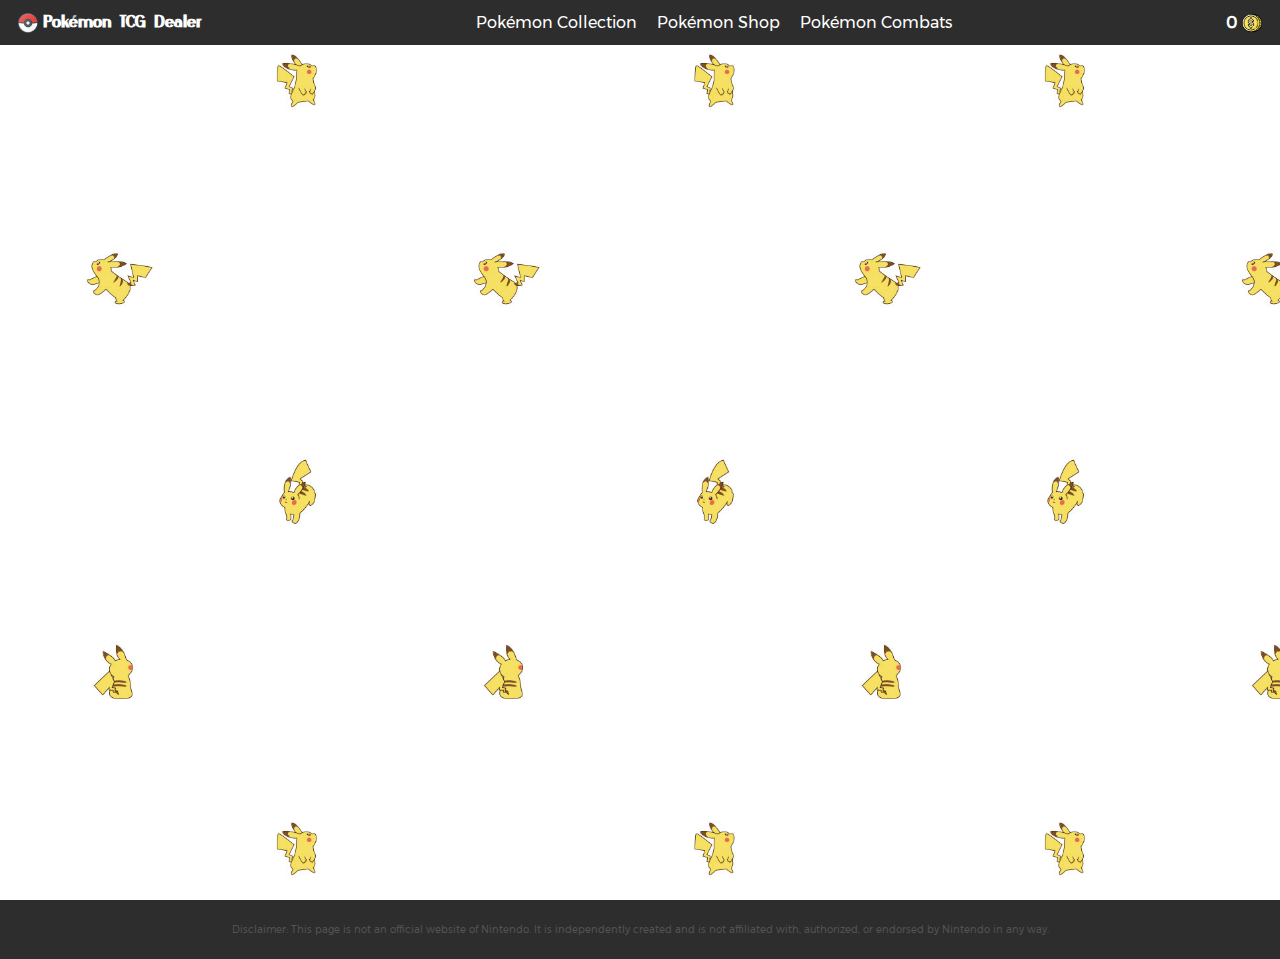
<file: index.html>
<!DOCTYPE html>
<html lang="es">

<head>
    <meta charset="UTF-8">
    <meta name="viewport" content="width=device-width, initial-scale=1.0">
    <title>Pokemong TCG Dealer</title>
    <link rel="icon" href="/ASSETS/images/pokeball.png" type="image/png">
    <link rel="stylesheet" href="/CSS/styles.css">
    <link rel="stylesheet" href="/CSS/pokemon-sets.css">
    <link rel="stylesheet" href="/CSS/shop-menu-styles.css">
    <link rel="stylesheet" href="/CSS/combats-menu.css">
    <link rel="stylesheet" href="/CSS/combat.css">
</head>

<body>
    

</body>
<script src="/JS/mainPageController.js" type="module"></script>

</html>
</file>
<file: CSS/styles.css>
:root {
  --font-general: "Gontserrat", "Outfit", "Roboto Condensed", "Bebas Neue",
    "Roboto Condensed", sans-serif;
  --font-title-1: "Loly Lane", sans-serif;
  --font-title-2: "Londrina Sketch", sans-serif;
  --color-1: #04bfad;
  --color-2: #04d9b2;
  --color-3: #f2e96b;
  --color-4: #f24c3d;
  --color-5: white;
  --color-6: #0d0d0d;
}

@font-face {
  font-family: "Half Awake";
  src: url("/ASSETS/fonts/half_awake/Half Awake Trial-SVG.otf") format("opentype");
}

@font-face {
  font-family: "Gontserrat";
  src: url("/ASSETS/fonts/gontserrat/Gontserrat-Regular.ttf") format("truetype");
}

@font-face {
  font-family: "Comforta";
  src: url("/ASSETS/fonts/comfortaa/Comfortaa-Regular.ttf") format("truetype");
}

@font-face {
  font-family: "Loly Lane";
  src: url("/ASSETS/fonts/loly_lane/LOLY\ LANE.otf") format("truetype");
}

@font-face {
  font-family: "Made Tommy";
  src: url("/ASSETS/fonts/made_tommy/MADE\ TOMMY\ Regular_PERSONAL\ USE.otf") format("truetype");
}

body,
html {
  height: 100%;
  padding: 0;
  margin: 0;
  font-family: var(--font-general);
  background-color: var(--color-6);
}

header,
footer {
  width: 100vw;
  box-sizing: border-box;
  background-color: #2d2d2d;
  color: var(--color-5);
}

header {
  display: flex;
  flex-direction: row;
  align-items: center;
  justify-content: space-between;
  position: fixed;
  top: 0;
  left: 0;
  z-index: 20;
  height: 5vh;
  gap: 20px;
  padding: 2vh;
  font-size: clamp(0.25rem, 2.5vw, 1rem);
}

header #page-title {
  display: flex;
  align-items: center;
  gap: 5px;
  margin: 0;
}

header h3 {
  font-family: var(--font-title-1);
  margin: 0;
  font-size: clamp(0.5rem, 3vw, 1.2rem);
}

header img {
  width: 20px;
}

header ul {
  display: flex;
  align-items: center;
  justify-content: center;
  flex-direction: row;
  gap: 20px;
  margin: 0;
  padding: 0;
  list-style: none;
}

header a {
  text-decoration: none;
  color: var(--color-5);
  cursor: pointer;
  text-align: center;
}

header a:hover {
  text-decoration: underline;
}

footer {
  padding: 1vw;
  display: flex;
  justify-content: center;
  align-items: center;
}
footer p {
  font-size: .8vw;
  color: #535353;
}
#coins-notification-container {
  position: absolute;
  top: 0;
  right: 5vh;
  width: 20vw;
  height: 100%;
  display: flex;
  align-items: center;
  justify-content: end;
}

#coins-notification-container p {
  margin: 0;
  color: black;
  animation: addIcons 1s ease forwards;
  z-index: 10;
}

@keyframes addIcons {
  0% {
    color: transparent;
    transform: translateY(7vh);
  }
  
  50% {
    color: black
  }
  
  100% {
    color: transparent;
    transform: translateY(0);
  }
}

#coins-panel {
  display: flex;
  flex-direction: row;
  gap: 5px;
  color: white;
  font-weight: bold;
  height: 100%;
  align-items: center;
}

#coins-panel p {
  margin: 0;
}

main {
  flex-direction: column;
  flex: 1;
  box-sizing: border-box;
  justify-content: center;
  align-items: center;
  background-color: var(--color-5);
  padding-top: 5vh;
  min-height: 100vh;
  background-image: url("../ASSETS/images/a1TKOxQ.jpeg");
  background-size: 60vw 60vw;
  animation: moverFondo 30s linear infinite;
}
@keyframes moverFondo {
  0% {
    background-position: 0 0;
  }
  100% {
    background-position: -60vw -60vw;
  }
}
h1 {
  font-family: var(--font-title-1);
  font-size: 4vw;
}

footer {
  bottom: 0;
  right: 0;
}

#collection-grid {
  display: grid;
  width: 100%;
  grid-template-columns: repeat(auto-fit, 150px);
  gap: 20px;
}

#load-modal {
  position: absolute;
  top: 0;
  left: 0;
  z-index: 1000;
  width: 100vw;
  height: 100vh;
  display: flex;
  justify-content: center;
  align-items: center;
}

.selectable {
  transition: transform 0.2s ease-in-out;
  transform: scale(1) translateY(0);
  cursor: pointer;
}

.selectable:hover {
  transform: scale(1.05) translateY(-1px);
}

.selectable:active {
  transform: scale(1) translateY(0);
}

button {
  background-color: white;
  border-radius: 5px;
  border: 0;
  cursor: pointer;
  outline: 2px solid black;
  font-family: var(--font-general);
  padding: 1vw;
  font-size: 1vw;
  transition: background-color 0.2s ease-in-out, color 0.2s ease-in-out;
}

button:hover {
  background-color: black;
  color: white;
}

button:active {
  background-color: rgb(209, 209, 209);
  color: rgb(95, 95, 95);
}

.disabled-button {
  color: gray;
  background-color: rgba(255, 255, 255, 0.476);
  outline: 0;
}

.disabled-button:hover {
  color: gray;
  background-color: rgba(255, 255, 255, 0.476);
  outline: 0;
}

select {
  cursor: pointer;
  font-size: 1.2vw;
}

.loading-modal {
  position: fixed;
  box-sizing: border-box;
  top: 0;
  left: 0;
  width: 100vw;
  height: 100vh;
  display: flex;
  justify-content: center;
  align-items: center;
  background-color: rgba(0, 0, 0, 0.687);
  color: white;
  z-index: 100;
  overflow: hidden;
}

.loading-modal p {
  font-size: 3vw;
}

.loading-modal img {
  width: 70px;
  display: none;
}

#change-page-buttons {
  display: flex;
  justify-content: center;
  align-items: center;
  gap: 1vw;
  padding: 1vw;
  background-color: rgb(150, 150, 150);
  border-radius: 10px;
}

#change-page-buttons a {
  text-decoration: none;
  color: black;
  cursor: pointer;
  color: white;
  font-size: 1.2vw;
}

#change-page-buttons button {
  font-size: 1vw;
  padding: 1vw;
}

#change-page-buttons a:hover {
  color: rgb(55, 55, 55);
}

#change-page-buttons #current-page {
  font-weight: bold;
  text-decoration: underline;
}

.top-panel {
  display: flex;
  position: relative;
  height: 30vw;
  max-height: 40vh;
  width: 100%;
  justify-content: center;
  align-items: center;
  overflow: hidden;
  color: #2d2d2d;
}

.top-panel h1 {
  font-size: 2.5vw;
}

.disabled {
  display: none;
}

.menu {
  width: 100%;
  height: 100%;
}

@media (max-width: 900px) {
  header {
    position: relative;
    flex-direction: column;
    height: auto;
    z-index: 0;
  }

}

@media (min-width: 901px) {
  .menu {
    padding: 2vh 10vw;
    box-sizing: border-box;
  }
}
</file>
<file: CSS/pokemon-sets.css>
#pokemon-sets-menu {
  display: flex;
  flex-direction: column;
  width: 100%;
}

#select-set-submenu {
  position: relative;
  display: flex;
  flex-direction: column;
  justify-content: center;
  align-items: center;
}

#sets-grid {
  display: grid;
  box-sizing: border-box;
  justify-content: center;
  align-items: center;
  width: 100%;
  gap: 20px;
  padding: 20px;
  grid-template-columns: repeat(5, 1fr);
  grid-auto-rows: 200px;
}

.set-title {
  position: relative;
  display: flex;
  box-sizing: border-box;
  width: 100%;
  height: 100%;
  padding: 20px;
  border: 3px solid black;
  border-radius: 10px;
  background-color: white;
}

.set-title img {
  width: 100%;
  object-fit: scale-down;
}

.set-cards {
  position: absolute;
  right: 5%;
  bottom: 1%;
  font-weight: bold;
  background-color: white;
  border-radius: 1vw;
  padding: 0.2vw;
}

/* Set Info */

#pokemon-set-info #info {
  display: grid;
  grid-template-columns: 40vw 60vw;
  grid-template-rows: 25vh;
  flex-direction: row;
  align-items: center;
  overflow: hidden;
}

#info #right-panel-info {
  display: flex;
  box-sizing: border-box;
  flex-direction: column;
  align-items: start;
  justify-content: center;
  gap: 5px;
  background-color: rgba(255, 255, 255, 0.808);
  padding: 2vw;
  width: 30%;
  height: 80%;
  border-radius: 1vw;
}

#info > img {
  width: 100%;
  min-width: 200px;
  max-width: 20vw;
  height: 100%;
  max-height: 25vh;
  object-fit: contain;
  image-rendering: optimizeSpeed;
  justify-self: center;
  align-self: center;
}

#info h3 {
  margin: 0;
}

#info h4 {
  margin: 0;
}

#right-panel-info img {
  height: 30px;
  width: 30px;
  object-fit: contain;
}

#collection {
  position: relative;
  display: flex;
  flex-direction: column;
  gap: 2vw;
  padding: 2vw;
  overflow: hidden;
  box-sizing: border-box;
  align-items: center;
}

#collection #filter {
  display: flex;
  flex-direction: row;
  /* background-color: rgb(116, 116, 116); */
  gap: 10px;
}

#filter p {
  margin: 0;
  font-size: 1.2vw;
}

#collection #collection-grid {
  display: grid;
  width: 100%;
  gap: 2vw;
  grid-template-columns: repeat(5, 1fr);
  justify-content: center;
}

.pokemon-card {
  position: relative;
  display: flex;
  width: 100%;
  height: 100%;
  justify-content: center;
}

.pokemon-card img {
  width: 100%;
}

.pokemon-card .card-number-text {
  position: absolute;
  /* background-color: white; */

  color: white;
  bottom: 0;
  right: 0;
  text-align: center;
  margin: 0 5%;
  font-size: 1vw;
  font-weight: bold;
}

#card-modal-parent {
  position: fixed;
  top: 0;
  left: 0;
  width: 100vw;
  height: 100vh;
  display: flex;
  justify-content: center;
  align-items: center;
  box-sizing: border-box;
  background-color: rgba(0, 0, 0, 0.808);
  padding: 60px 10vw 10vh 10vw;
}

#card-modal-parent img {
  width: 100%;
  max-width: 70vw;
  max-height: 70vh;
  object-fit: scale-down;
}

#card-modal-close-button {
  position: absolute;
  top: 60px;
  width: 20vw;
  height: 5vh;
  font-weight: bold;
  font-size: 1.2em;
}

#go-back-button {
  position: fixed;
  top: 10vh;
  left: 15px;
  padding: 10px;
  z-index: 10;
  border-radius: 50px;
}

@media (max-width: 500px) {
  #pokemon-set-info #info {
    grid-template-columns: 1fr;
    grid-template-rows: repeat(2, 10vh);
    max-height: none;
    align-items: center;
    justify-content: center;
  }

  #info #right-panel-info {
    align-items: center;
    flex-direction: row;
  }

  #info > img {
    max-width: 50vw;
    max-height: 10vh;
    height: 90%;
  }

  #collection #cards {
    grid-template-columns: repeat(auto-fit, 40vw);
  }
}
</file>
<file: CSS/shop-menu-styles.css>
#shop-menu {
  display: flex;
  flex-direction: column;
  width: 100%;
  min-height: 100vh;
}
#shop-top-panel h1 {
  z-index: 10;
  font-size: 2.5vw;
  transform: translateY(-50%);
}

#shop-top-panel img {
  position: absolute;
  width: 20%;
  max-width: 20em;
  bottom: 0;
}

#shop-top-panel #example-card-1 {
  transform: translateX(min(75%, 15rem)) translateY(60%) rotateZ(10deg);
  z-index: 2;
}

#shop-top-panel #example-card-2 {
  transform: translateX(0) translateY(60%) rotateZ(0);
  z-index: 4;
}

#shop-top-panel #example-card-3 {
  transform: translateX(max(-15rem, -75%)) translateY(60%) rotateZ(-10deg);
  z-index: 2;
}

#shop-top-panel #example-card-4 {
  transform: translateX(min(160%, 35rem)) translateY(30%) rotateZ(10deg);
  z-index: 1;
}

#shop-top-panel #example-card-5 {
  transform: translateX(max(-35rem, -160%)) translateY(30%) rotateZ(-10deg);

  z-index: 1;
}

#shop-bottom-panel {
  position: relative;
  display: flex;
  flex-direction: row;
  flex: 1;
  background-color: rgba(255, 255, 255, 0.892);
}

#shop-filter-panel {
  display: flex;
  flex-direction: column;
  border-radius: 2vw;
  justify-content: right;
  width: 15vw;
  font-size: 1vw;
}

.filter-input-container {
  display: flex;
  justify-content: left;
  align-items: center;
  padding: 0 10px;
  width: 100%;
  box-sizing: border-box;
}

#product-filter,
#set-filter {
  display: flex;
  flex-direction: column;
  justify-content: center;
  align-items: start;
}

#products-panel {
  display: flex;
  flex-direction: column;
  justify-content: start;
  align-items: center;
  padding: 1vw;
  width: 85vw;
}

#products-panel #change-page-buttons {
  display: flex;
  justify-content: center;
  align-items: center;
  padding: 1%;
  gap: 1vw;
}

#products-view-grid {
  display: grid;
  justify-content: center;
  grid-template-columns: repeat(3, 1fr);
  gap: 2vw;
  border-radius: 1vw;
  padding: 1vw;
  width: 100%;
  box-sizing: border-box;
}

.product-box {
  aspect-ratio: 1;
  position: relative;
  display: flex;
  box-sizing: border-box;
  flex-direction: column;
  justify-content: center;
  align-items: center;
  overflow: hidden;
  border-radius: 1vw;
  padding: 1vw;
  background-color: white;
  gap: 2%;
  outline: 2px solid black;
}

.product-box p {
  font-size: 1vw;
  font-weight: bold;
  text-align: center;
  margin: 0;
}

.product-box .product-name {
  width: 100%;
  height: 20%;
  display: flex;
  align-items: center;
  justify-content: center;
}

.product-box > img {
  width: 100%;
  height: 50%;
  object-fit: contain;
}

.product-box .price-container {
  display: flex;
  justify-content: center;
  align-items: center;
  gap: 1vw;
  width: 100%;
  height: 20%;
}

.price-container img {
  height: 100%;
  width: 2vw;
  object-fit: contain;
}
.price-container button {
  height: 100%;
  box-sizing: border-box;
}
#open-my-packs-button {
  position: fixed;
  top: 10vh;
  width: 6vw;
  right: 5vh;
  z-index: 10;
  padding: 1vw;
}
.overpriced {
  color: red;
}

.buy-button.overpriced {
  background-color: rgb(40, 40, 40);
  text-decoration: line-through;
}
.product-box .more-info-button {
  position: absolute;
  top: 2vw;
  right: 2vw;
  font-weight: bold;
  z-index: 2;
  padding: 0;
  width: 10%;
  height: 10%;
}
.product-box .product-description {
  position: absolute;
  display: flex;
  top: 0;
  width: 100%;
  height: 100%;
  background-color: rgba(0, 0, 0, 0.8);
  color: white;
  justify-content: center;
  align-items: center;
  margin: 0;
  padding: 2vw;
  flex-wrap: wrap;
  box-sizing: border-box;
}
.product-description.disabled {
  display: none;
}

#buy-notification-container {
  position: fixed;
  top: 11vh;
  right: 5vh;
  z-index: 9;
  display: flex;
  align-items: end;
  justify-content: center;
  width: 6vw;
  height: 20vw;
  overflow: hidden;
  pointer-events: none;
}

#buy-notification-container .buy-notification {
  width: 80%;
  position: absolute;
  bottom: 0;
  animation: buyNotificationAnim 2s ease-in-out forwards;
}

.buy-notification img {
  width: 100%;
}
.buy-notification p {
  background-color: white;
  border: 2px solid black;
  border-radius: 50px;
  text-align: center;
}

@keyframes buyNotificationAnim {
  0% {
    transform: translateY(0) scale(0.1);
  }
  20% {
    transform: scale(1);
  }
  100% {
    transform: translateY(-150%);
  }
}

/* Open packs submenu */
#open-packs-submenu {
  display: flex;
  width: 100%;
  height: 100%;
  box-sizing: border-box;
}

#my-packs-panel {
  position: relative;
  display: flex;
  flex-direction: column;
  height: 100%;
  width: 100%;
  box-sizing: border-box;
  justify-content: center;
  align-items: center;
}

#my-packs-title {
  font-family: var(--font-title-1);
  font-size: 3rem;
  margin: 0;
}

#my-packs-grid {
  display: grid;
  justify-content: center;
  align-items: center;
  grid-template-columns: repeat(auto-fit, 200px);
  gap: 5%;
  border-radius: 1vw;
  padding: 1vw;
  width: 100%;
  box-sizing: border-box;
}

.pack {
  display: flex;
  position: relative;
  justify-self: center;
  height: 100%;
  justify-content: center;
}

.pack img {
  width: 100%;
  object-fit: contain;
}

.pack p {
  display: flex;
  justify-content: center;
  align-items: center;
  position: absolute;
  bottom: 3%;
  width: 20%;
  height: 10%;
  background-color: white;
  font-size: 100%;
  border-radius: 3vw;
  text-align: center;
  box-sizing: border-box;
  margin: 0;
  border: 3px solid black;
}
#close-my-packs-button {
  position: fixed;
  top: 10vh;
  right: 5vh;

  padding: 1vw;
}
#open-pack-modal {
  position: fixed;
  top: 0;
  left: 0;
  width: 100vw;
  height: 100vh;
  background-color: rgba(255, 255, 255, 0.9);
  padding: 7vh 2vw 2vw 2vw;
  box-sizing: border-box;
  overflow: scroll;
}

#open-pack-panel {
  display: flex;
  position: relative;
  flex-direction: column;
  justify-content: center;
  align-items: center;

  gap: 3vw;
  width: 100%;
  height: 100%;
}
#open-pack-panel img {
  height: 50%;
  object-fit: contain;
}
#open-pack-panel #pack-amount {
  font-size: 3vw;
  font-weight: bold;
  margin: 0;
}
#close-open-pack-modal-button {
  width: auto;
  position: absolute;
  top: 0;
  left: 0;
}

#open-pack-panel button {
  padding: 1vw;
}
#show-cards-panel {
  width: 100%;
  height: 100%;
  box-sizing: border-box;
  position: relative;
  display: flex;
  justify-content: center;
  align-items: center;
}
#obtained-cards-container {
  width: 60%;
  height: 60%;
  position: relative;
  display: flex;
  justify-content: center;
  align-items: center;
}
#obtained-cards-container .obtained-card {
  position: absolute;
  top: 0;
  max-height: 100%;
  max-width: 100%;
  object-fit: scale-down;
}
#show-cards-panel #next-card-button {
  position: absolute;
  bottom: 10%;
}
#show-cards-panel #skip-button {
  position: absolute;
  top: 10%;
}
#show-cards-panel .obtained-card-pass {
  display: none;
}
/* Show all cards */
#all-cards-obtained-panel {
  position: relative;
  width: 100%;
  height: 100%;
  display: grid;
  justify-content: center;
  align-items: center;
  grid-template-columns: repeat(5, 1fr);
  grid-template-rows: 45% 45%;
  gap: 1%;
}
#all-cards-obtained-panel img {
  width: 100%;
  height: 100%;
  object-fit: contain;
}

#close-obtained-button {
  position: absolute;
  bottom: 0;
  left: 50%;
  transform: translate(-50%);
}
@media (max-height: 600px) {
  #shop-top-panel.top-panel {
    height: 100vh;
  }
}
@media (max-width: 900px) {
  #shop-bottom-panel {
    flex-direction: column;
  }
  #shop-filter-panel {
    width: 100%;
    flex-direction: row;
    align-items: start;
    justify-content: center;
    font-size: 3vw;
  }
}
</file>
<file: CSS/combats-menu.css>
#combats-menu {
  width: 100%;
}

#select-combat-submenu {
  min-height: 100%;
}

#select-combat-panel {
  display: flex;
  height: 20vh;
  background-color: rgb(168, 168, 168);
  justify-content: space-between;
}

#multiplayer-option,
#singleplayer-option {
  background-color: rgb(123, 123, 123);
  width: 40%;
  height: 100%;
  display: flex;
  flex-direction: column;
  justify-content: center;
  align-items: center;
  font-weight: bold;
}

#multiplayer-option {
  color: red;
  position: relative;
}

#singleplayer-option {
  color: blue;
}

#coomingsoon-filter {
  position: absolute;
  width: 100%;
  height: 100%;
  background-color: rgba(0, 0, 0, 0.525);
  outline: 10px solid black;
  border-radius: 2px;
}

#coomingsoon-filter h4 {
  position: absolute;
  top: 50%;
  left: 50%;
  transform: translate(-50%, -50%) rotateZ(-20deg);
  margin: 0;
  font-size: 150%;
}

/* Select Cards menu */
#select-combat-submenu {
  display: flex;
  flex-direction: column;
  gap: 5vh;
  align-items: center;
}

#select-combat-submenu p {
  padding: 2vw;
  background-color: white;
  border-top: 2px solid black;
  border-bottom: 2px solid black;
}

#card-slots-container {
  display: grid;
  grid-template-columns: repeat(6, 1fr);
  gap: 1vw;
}

.combat-card-slot {
  width: 100%;
  box-shadow: 0 0 10px 5px red;
  border-radius: 0.8vw;
}

#start-combat-button {
  font-size: 3vw;
  width: 50%;
}

/* Select Cards Modal */
#select-card-modal {
  position: fixed;
  top: 0;
  left: 0;
  width: 100vw;
  height: 100vh;
  background-color: rgba(255, 255, 255, 0.89);
  padding: 2vw;
  z-index: 20;
  display: flex;
  flex-direction: column;
  align-items: center;
  box-sizing: border-box;
  gap: 2vh;
}

#select-card-modal-close-button {
  position: absolute;
  top: 10vh;
  right: 5vw;
}

#element-filters-panel {
  position: absolute;
  top: 10vh;
  left: 5vw;
  background-color: black;
  color: white;
  z-index: 2;
  padding: 20px;
  height: auto;
  transition: max-height 1s ease;
  max-height: 60px;
  overflow: hidden;
  display: flex;
  align-items: center;
  box-sizing: border-box;
  flex-direction: column;
  border-radius: 1vw;
}

#element-filters-panel:hover {
  max-height: 100%;
}

#element-filters-panel h4 {
  margin-top: 0;
}

#current-selected-slot-card {
  width: 10vw;
}

#my-collection-container {
  display: grid;
  width: 100%;
  gap: 2vw;
  grid-template-columns: repeat(6, 1fr);
  justify-content: center;
  padding: 2vw;
  box-sizing: border-box;
}

#my-collection-panel {
  position: relative;
  overflow: scroll;
  display: flex;
  flex-direction: column;
  width: 100%;
}

#collection-panel {
  display: flex;
  flex-direction: column;
  gap: 2vh;
}

#collection-panel .pokemon-card {
  border-radius: 1vw;
}

.selected {
  outline: 5px solid rgb(167, 255, 167);
  box-shadow: none;
}

.selected-in-other-slot {
  box-shadow: 0 0 10px 10px rgb(255, 125, 125);
}
</file>
<file: CSS/combat.css>
#combat-submenu {
  background-color: rgb(255, 255, 255);
  width: 100%;
  height: 90vh;
  border-radius: 1vw;
  overflow: hidden;
  outline: 3px solid black;
}

#combat-window {
  position: relative;
  width: 100%;
  height: 100%;
  background-color: white;
}

#player-team,
#opponent-team {
  position: absolute;
  width: 60%;
  max-height: 20%;
  display: grid;
  grid-template-columns: repeat(6, 16%);
  grid-template-rows: 100%;
  justify-content: center;
  align-items: center;
  gap: 2%;
}

#player-team {
  bottom: 2%;
  left: 50%;
  transform: translateX(-50%);
}

#opponent-team {
  top: 2%;
  left: 50%;
  transform: translateX(-50%);
}

.team-card {
  height: 100%;
  max-width: 100%;
  justify-self: center;
}

#player-team .team-card.selectable:hover {
  transform: scale(1.3) translateY(-15%);
  z-index: 1;
}

#opponent-team .team-card.selectable:hover {
  transform: scale(1.3) translateY(15%);
  z-index: 1;
}

/* Combat Field */
#combat-field {
  position: absolute;
  top: 50%;
  left: 50%;
  transform: translate(-50%, -50%);
  width: 50%;
  height: 40%;
  display: flex;
  align-items: center;
  justify-content: center;
  gap: 5%;
  box-sizing: border-box;
}

#vs-text {
  font-weight: bold;
  font-size: 200%;
  text-align: center;
}

.fighter {
  position: relative;
  max-width: 100%;
  height: 100%;
  display: flex;
  justify-content: center;
}

.fighter img {
  height: 100%;
  max-width: 100%;
  object-fit: contain;
}

.fighter-hp-panel {
  font-weight: bold;
  font-size: 100%;
  width: 35%;
  height: 10%;
  position: absolute;
  top: 3%;
  right: 5%;
  text-align: end;
  background-color: white;
  box-sizing: border-box;
  border: 2px solid black;

}

.fighter-hp-panel p {
  margin: 0;
  width: 100%;
  height: 100%;
  display: flex;
  justify-content: center;
  align-items: center;
}

.energies-container {
  position: absolute;
  top: 20%;
  right: -5%;
  display: flex;
  flex-direction: column;
  justify-content: start;
  gap: 2px;
  width: 15%;
}


.energies-container .energy-icon {
  height: auto;
  width: auto;
  animation: crecer 0.5s ease-in-out forwards;
}

.damage-text {
  display: none;
  position: absolute;
  top: 3%;
  right: 0;
  font-size: 100%;
  font-weight: bold;
  padding: 2%;
  border-radius: 100%;
  text-align: start;
  background-color: white;
  margin: 0;
}

.show-damage {
  display: inline-block;
  animation: crecer 0.5s ease-in-out forwards;
  border: 2px solid black;
}

.attack {
  animation: vibrar 0.5s ease-in-out forwards;
}

.hit {
  filter: sepia(1) saturate(10) hue-rotate(-50deg);
  animation: parpadeo 0.5s ease-in-out forwards;
}

.fight-won {
  outline: 5px solid rgb(167, 255, 167);
  border-radius: 0.5vw;
}

.fight-lost {
  outline: 5px solid rgb(255, 125, 125);
  border-radius: 0.5vw;
}

#combat-window #skip-button {
  position: absolute;
  right: 5%;
  bottom: 50%;
  transform: translateY(50%);
}

/* Results panel */
#combat-results-panel {
  position: relative;
  width: 100%;
  height: 100%;
  display: flex;
  flex-direction: row;
  justify-content: space-between;
  align-items: center;
  padding: 5%;
  box-sizing: border-box;
}

#combat-results-panel h3 {
  position: absolute;
  top: 2%;
  left: 50%;
  transform: translateX(-50%);
}

#combat-results-panel .close-button {
  position: absolute;
  bottom: 2%;
  left: 50%;
  transform: translateX(-50%);
}

#pokemon-obtained,
#pokemon-lost {
  position: relative;
  width: 45%;
  height: 70%;
  display: grid;
  grid-template-columns: repeat(3, 1fr);
  grid-template-rows: repeat(2, 1fr);
  gap: 5%;
}
#pokemon-obtained h4,
#pokemon-lost h4 {
  position: absolute;
  bottom: 100%;
  left: 50%;
  transform: translateX(-50%);
}

#pokemon-obtained img,
#pokemon-lost img {
  height: 100%;
  max-width: 100%;
  object-fit: contain;
  border-radius: .5vw;
  
}
#pokemon-obtained img{
  outline: 5px solid rgb(167, 255, 167);
}
#pokemon-lost img{
  outline: 5px solid rgb(255, 125, 125);
}

@keyframes vibrar {
  0% {
    transform: translateX(0);
  }

  25% {
    transform: translateX(-10%);
  }

  50% {
    transform: translateX(10%);
  }

  75% {
    transform: translateX(-10%);
  }

  100% {
    transform: translateX(0);
  }
}

@keyframes parpadeo {

  0%,
  20%,
  40%,
  60%,
  80% {
    opacity: 1;
  }

  10%,
  30%,
  50%,
  70% {
    opacity: 0;
  }
}

@keyframes crecer {
  0% {
    transform: scale(0.1);
    /* Muy pequeño al inicio */
  }

  50% {
    transform: scale(1.3);
    /* Se agranda a 1.5 veces su tamaño */
  }

  100% {
    transform: scale(1);
    /* Regresa al tamaño normal */
  }
}
</file>
